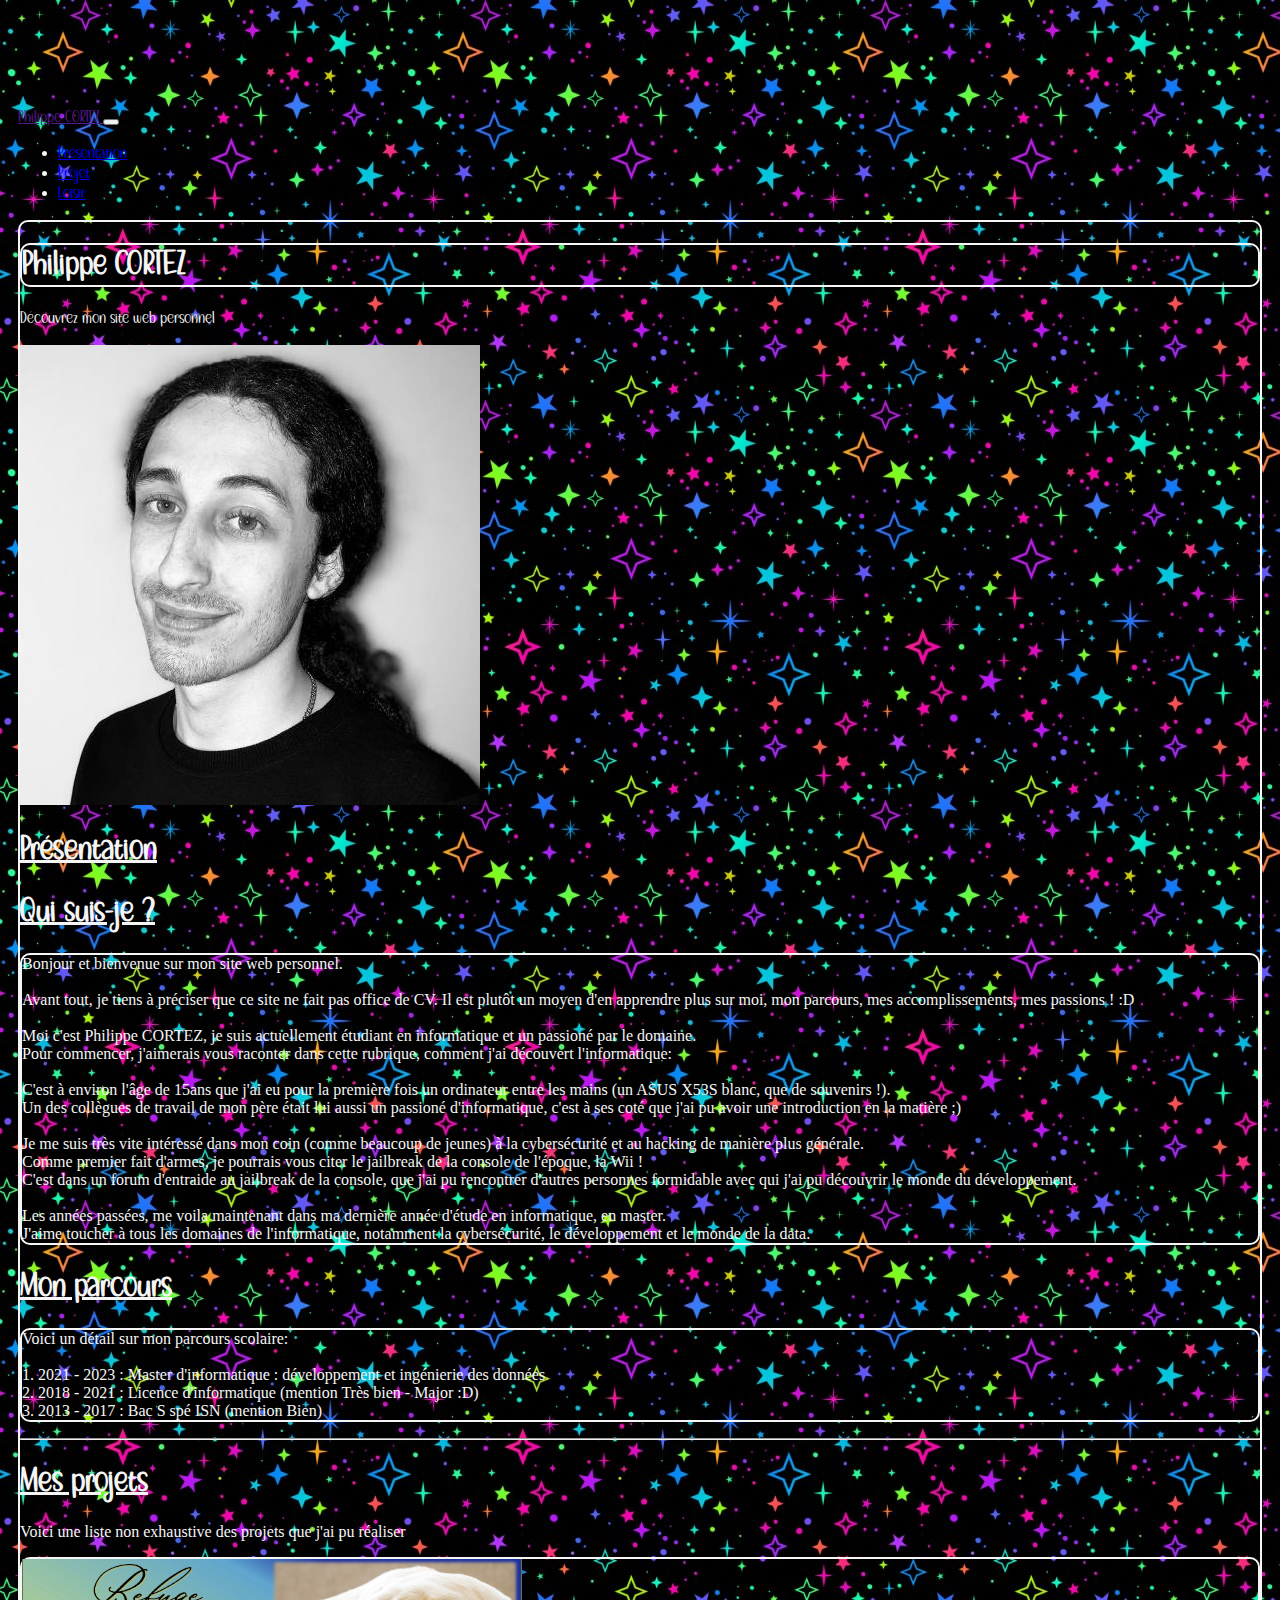
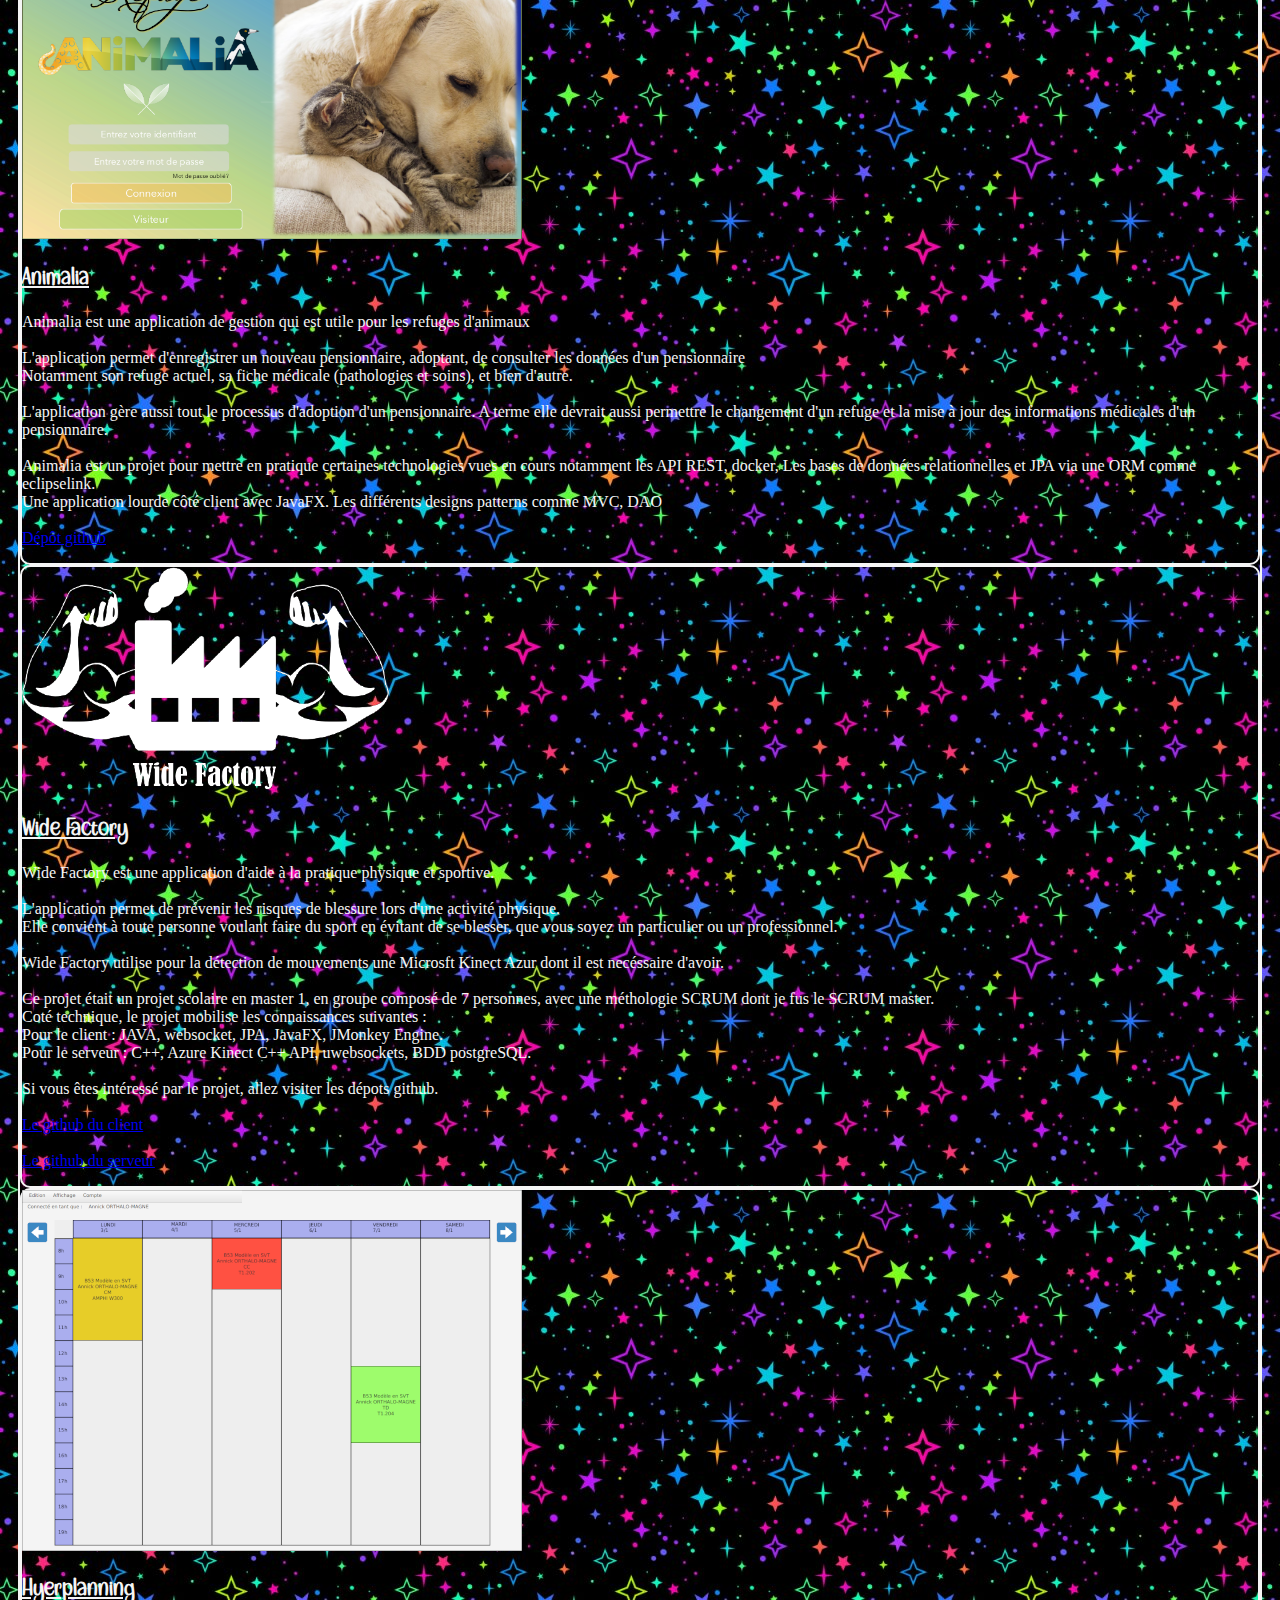
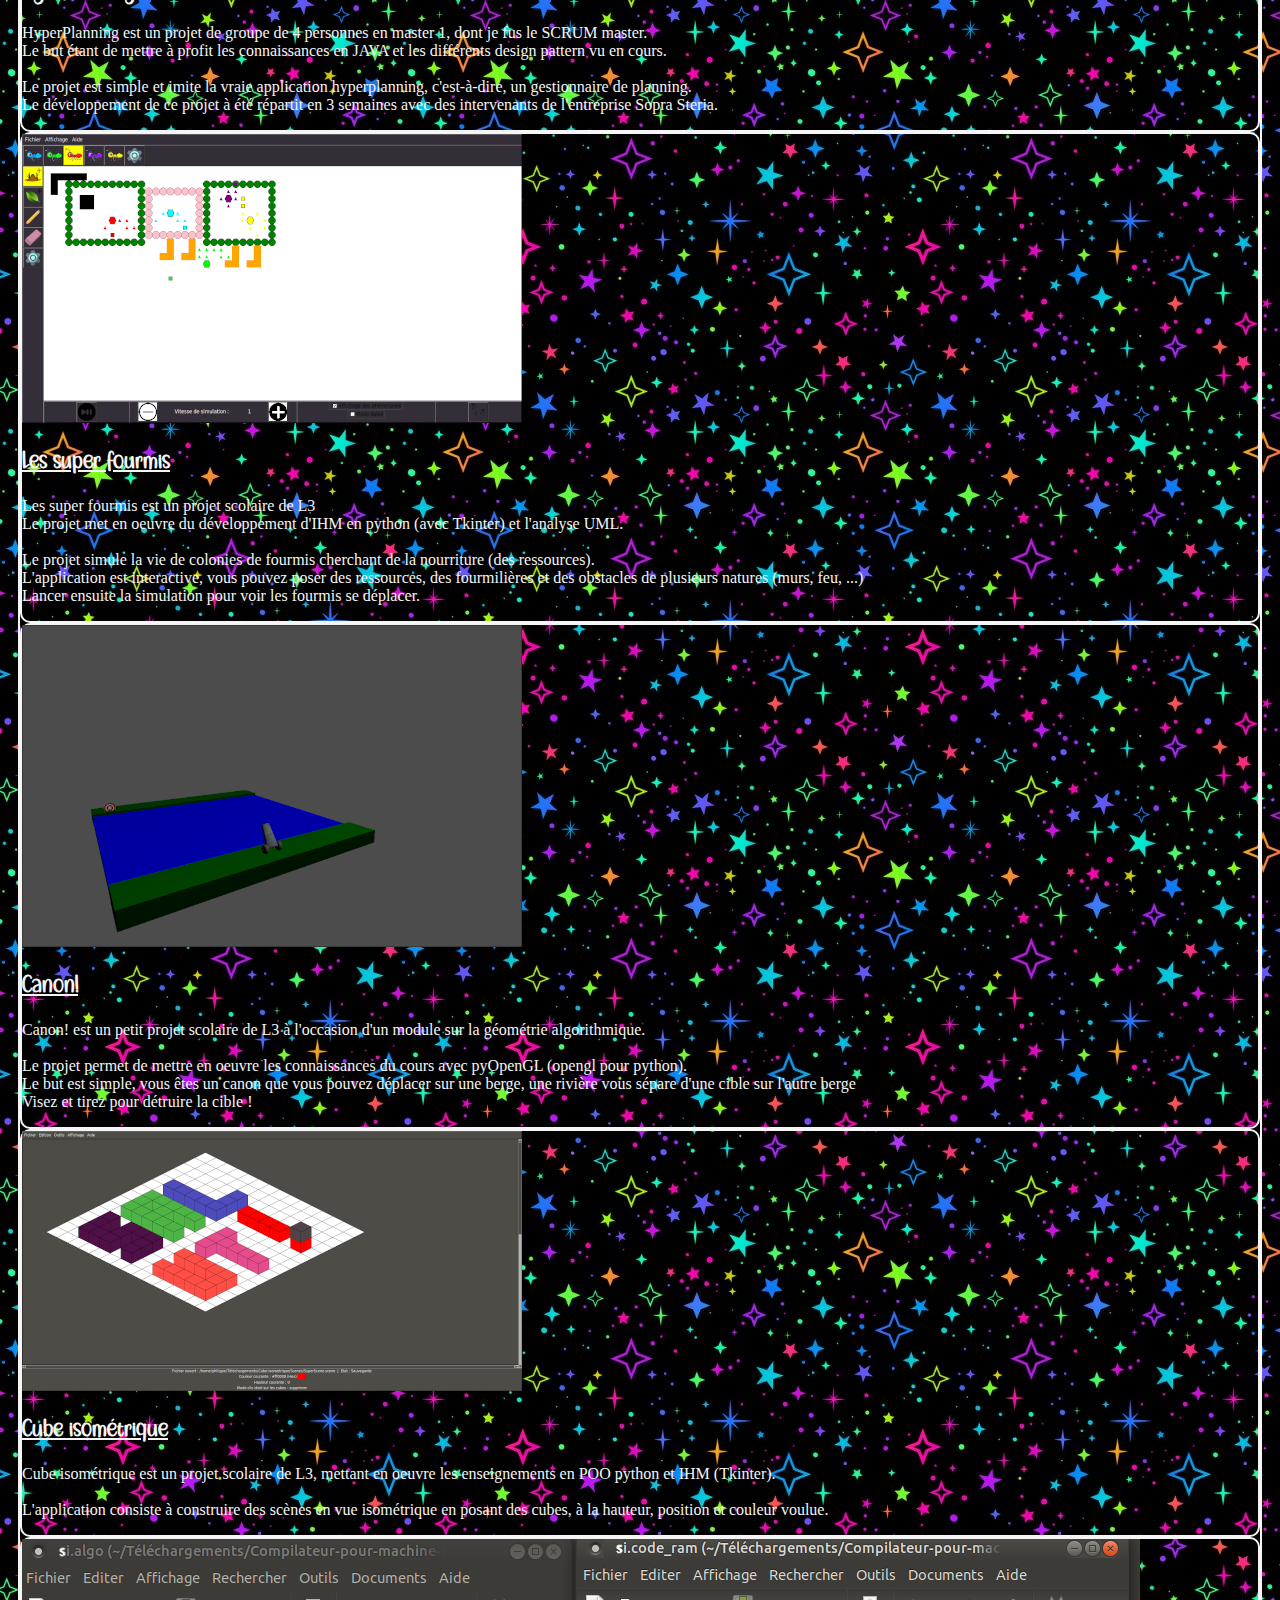
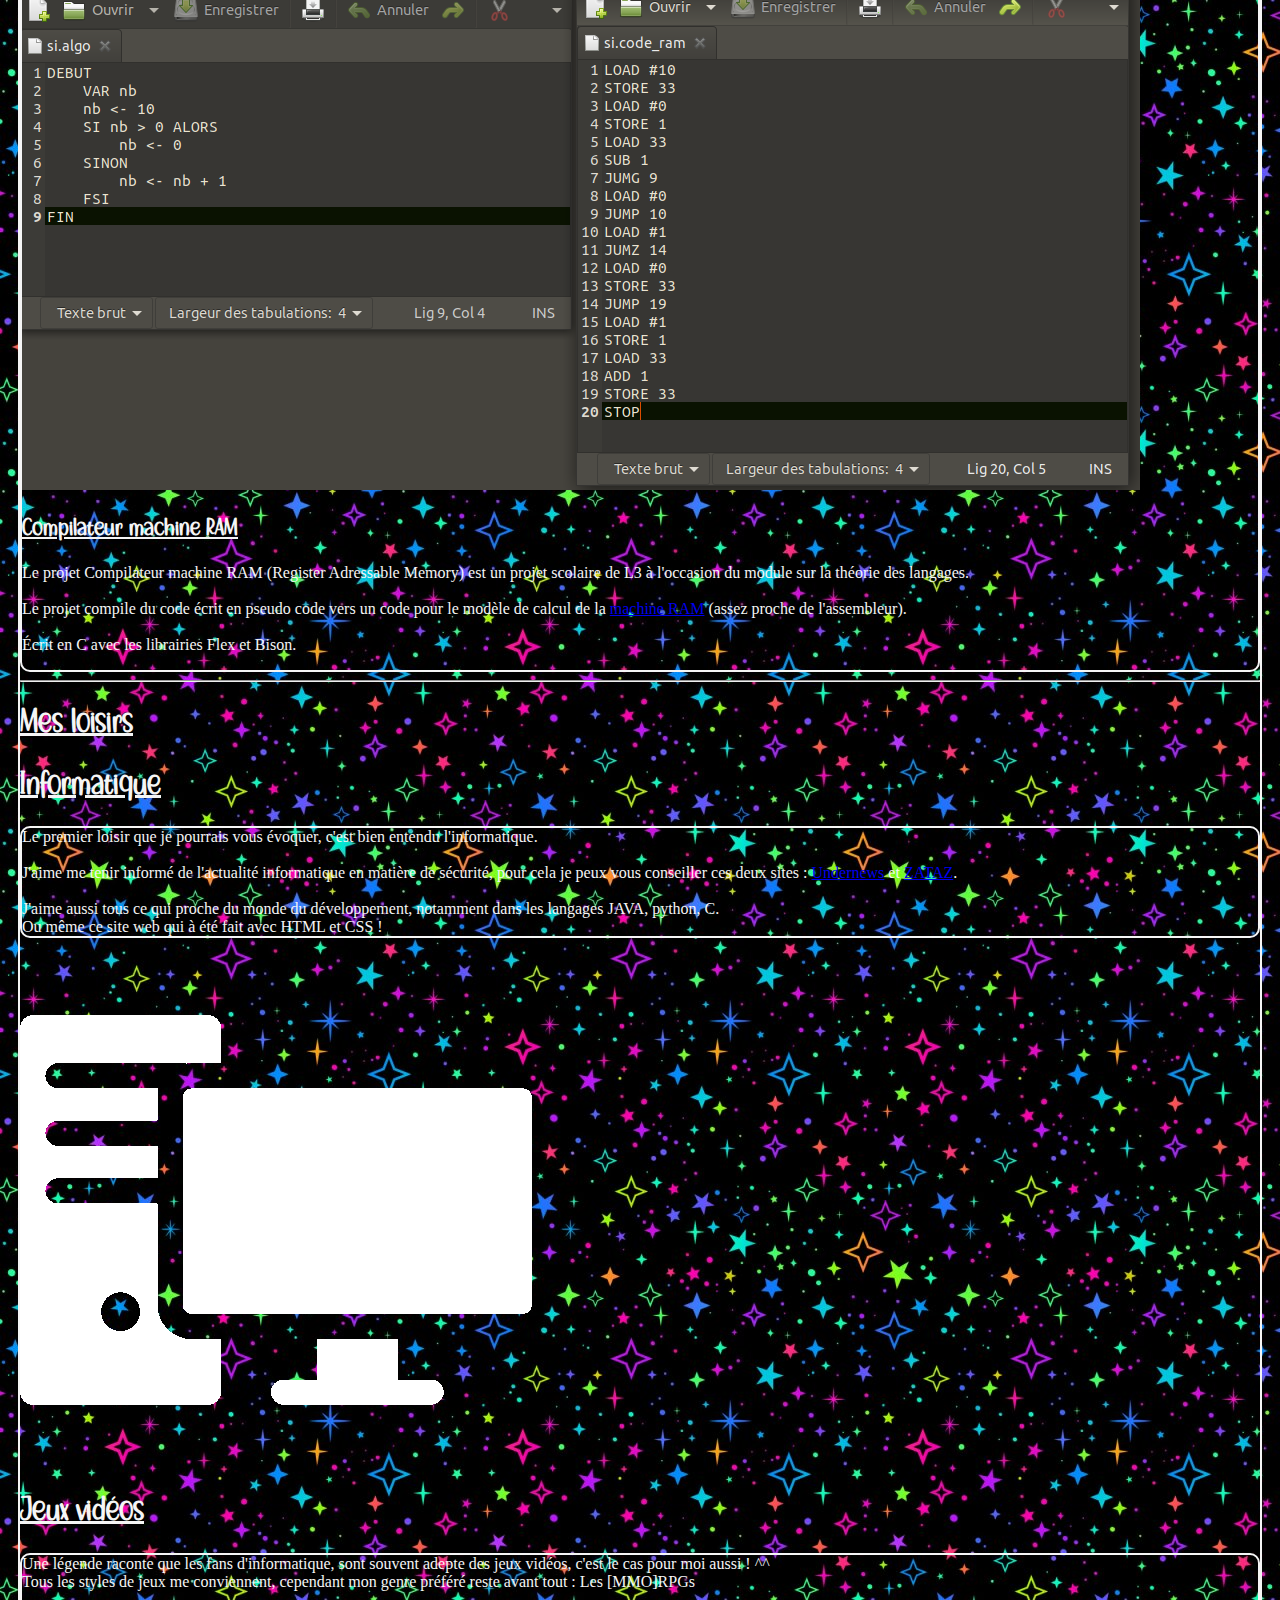
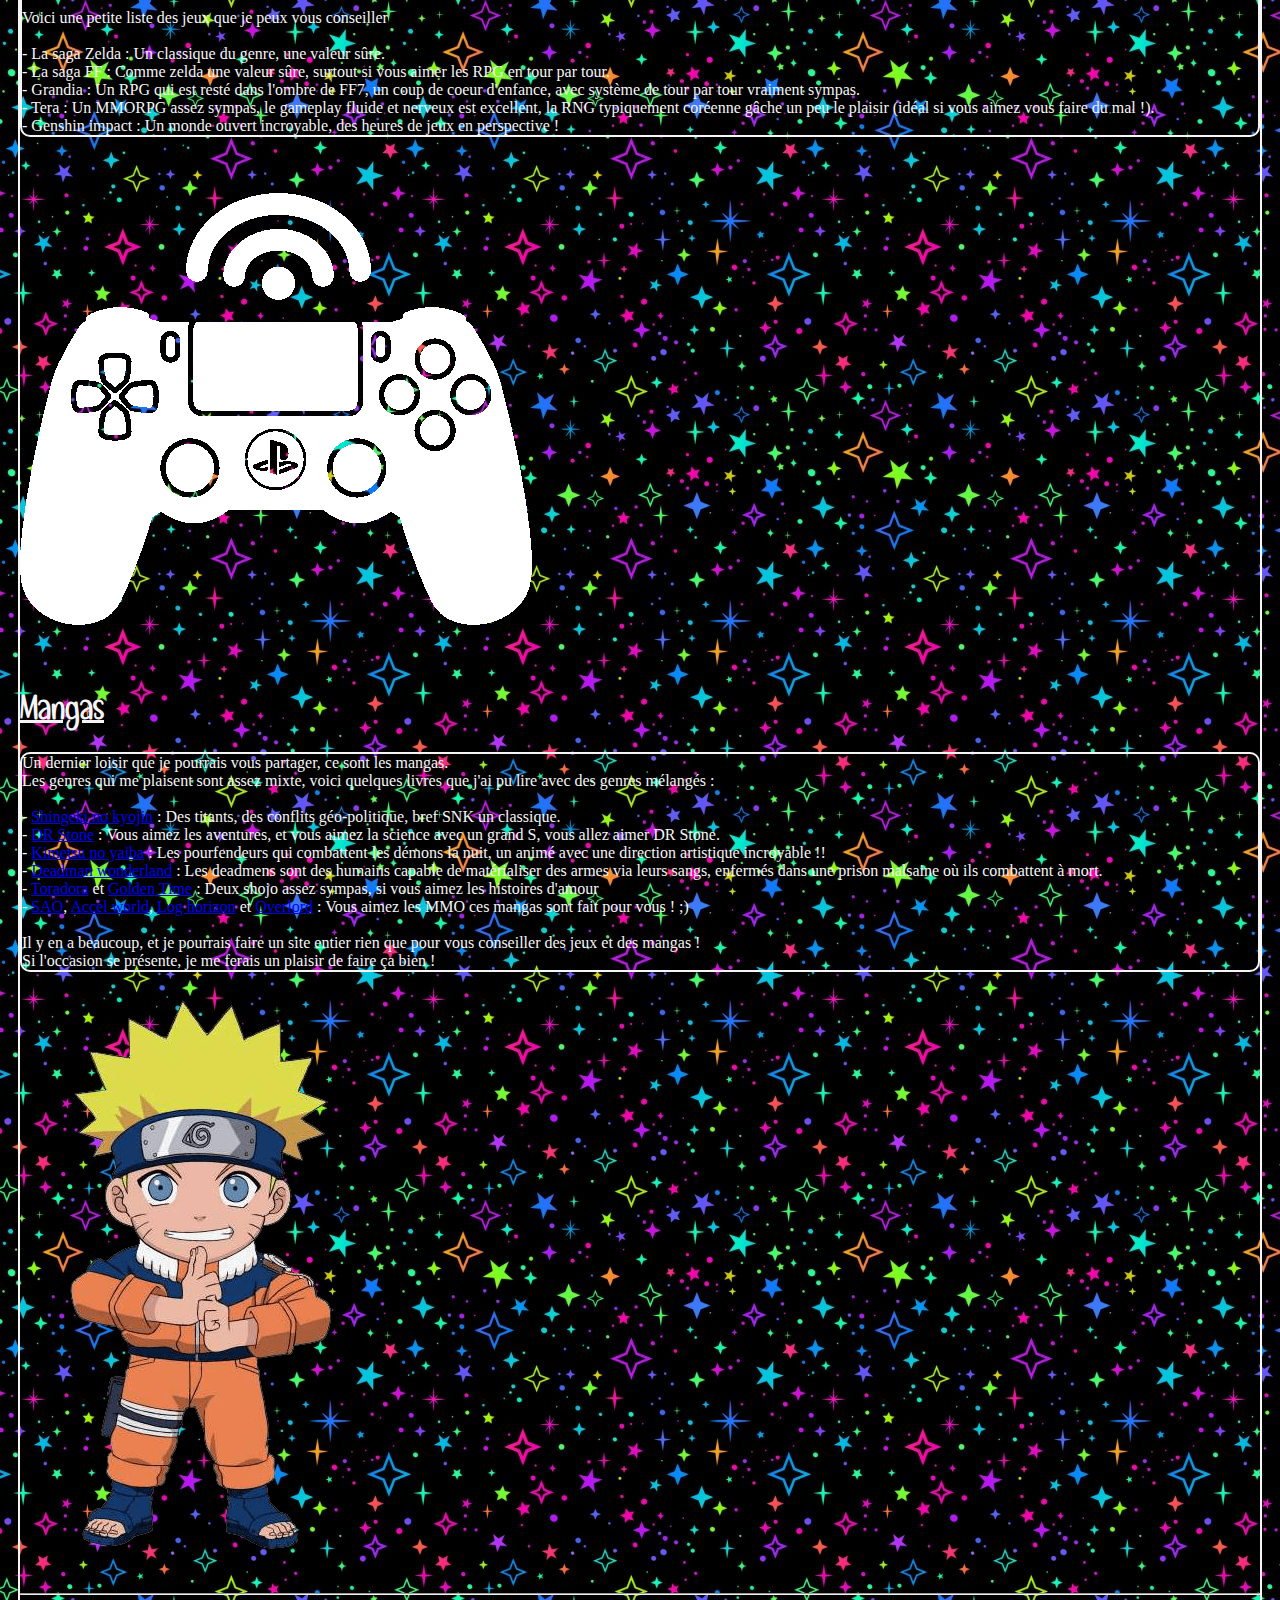
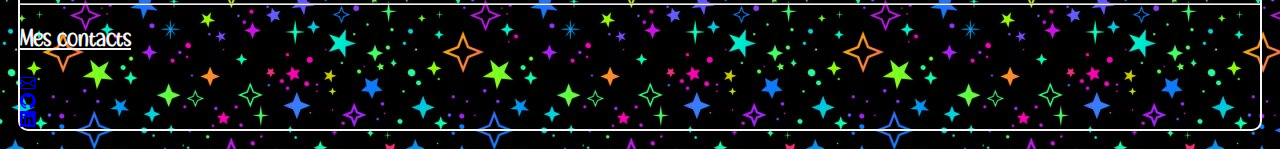
<file: index.html>
<!DOCTYPE html>
<html lang="fr">
    <head>
        <meta charset="UTF-8">
        <meta http-equiv="X-UA-Compatible" content="IE=edge">
        <meta name="viewport" content="width=device-width, initial-scale=1.0">
        <title>Accueil - Philippe CORTEZ</title>

        <link href="https://cdn.jsdelivr.net/npm/bootstrap@5.1.3/dist/css/bootstrap.min.css" rel="stylesheet" integrity="sha384-1BmE4kWBq78iYhFldvKuhfTAU6auU8tT94WrHftjDbrCEXSU1oBoqyl2QvZ6jIW3" crossorigin="anonymous">
        <link rel="stylesheet" href="https://cdn.jsdelivr.net/npm/bootstrap-icons@1.5.0/font/bootstrap-icons.css">
        <link rel="stylesheet" href="./style.css">
        <link rel="shortcut icon" href="./images/icones/favicon.ico" type="image/x-icon">
    </head>

    <body>
        <!--Menu de navigation-->
        <nav class="navbar navbar-expand-md navbar-dark bg-dark py-3 mb-4 fixed-top">
            <div class="container-fluid">
                <a href="" class="navbar-brand anastasia">Philippe <span class="bg-light rounded text-dark p-1">CORTEZ</span> </a>

                <button 
                    class="navbar-toggler" type="button" data-bs-toggle="collapse"
                    data-bs-target="#navbarNav" aria-controls="navbarNav" aria-expanded="false" aria-label="Toggle navigation">
                    <span class="navbar-toggler-icon"></span>
                </button>

                <div class="collapse navbar-collapse justify-content-end" id="navbarNav">
                    <ul class="navbar-nav">
                        <li class="nav-item"><a href="#presentation" class="nav-link anastasia">Présentation</a></li>
                        <li class="nav-item"><a href="#projet" class="nav-link anastasia">Projet</a></li>
                        <li class="nav-item"><a href="#loisir" class="nav-link anastasia">Loisir</a></li>
                    </ul>
                </div>
            </div>
        </nav>


        <div class="container p-3 bg-dark eba">
            <!-- En tête de page -->
            <!-- Menu navigation et portrait-->
            <header>
                <!-- Portrait -->
                <div class="container">
                    <div class="row align-items-center">
                        <div class="col-6">
                            <h1 class="anastasia-b eba text-center">Philippe CORTEZ</h1>
                            <p class="anastasia">Découvrez mon site web personnel</p>
                        </div>
                        <div class="col"><img src="./images/philippe.jpeg" alt="photo de portrait de Philippe CORTEZ" class="img-fluid rounded-circle"></div>
                    </div>
                </div>
            </header>



            <!-- Présentation -->
            <section id="presentation">
                <h1 class="anastasia-bu fs-1">Présentation</h1>
                <section>
                    <div class="container mt-5">
                        <h1 class="anastasia-bu">Qui suis-je ?</h1>
                        <p class="eba p-3">
                            Bonjour et bienvenue sur mon site web personnel.<br><br>
                            
                            Avant tout, je tiens à préciser que ce site ne fait pas office de CV.
                            Il est plutôt un moyen d'en apprendre plus sur moi, mon parcours, mes accomplissements, mes passions ! :D <br><br>

                            Moi c'est Philippe CORTEZ, je suis actuellement étudiant en informatique et un passioné par le domaine. <br>
                            Pour commencer, j'aimerais vous raconter dans cette rubrique, comment j'ai découvert l'informatique: <br><br>

                            C'est à environ l'âge de 15ans que j'ai eu pour la première fois un ordinateur entre les mains (un ASUS X53S blanc, que de souvenirs !).<br>
                            Un des collègues de travail de mon père était lui aussi un passioné d'informatique, c'est à ses coté que j'ai pu avoir une introduction en la matière ;)<br><br>

                            Je me suis très vite intéressé dans mon coin (comme beaucoup de jeunes) à la cybersécurité et au hacking de manière plus générale.<br>
                            Comme premier fait d'armes, je pourrais vous citer le jailbreak de la console de l'époque, la Wii ! <br>
                            C'est dans un forum d'entraide au jailbreak de la console, que j'ai pu rencontrer d'autres personnes formidable avec qui j'ai pu découvrir le monde du développement. <br><br>

                            Les années passées, me voila maintenant dans ma dernière année d'étude en informatique, en master. <br>
                            J'aime toucher à tous les domaines de l'informatique, notamment la cybersécurité, le développement et le monde de la data.
                        </p>
                    </div>
                </section>

                <!-- Le parcours-->
                <section>
                    <div class="container mt-5">
                        <h1 class="anastasia-bu">Mon parcours</h1>
                        <p class="eba p-3">
                            Voici un détail sur mon parcours scolaire: <br><br>

                            1. 2021 - 2023 : Master d'informatique : développement et ingénierie des données <br>
                            2. 2018 - 2021 : Licence d'informatique (mention Très bien - Major :D) <br>
                            3. 2013 - 2017 : Bac S spé ISN (mention Bien) <br>
                        </p>
                    </div>
                </section>
            </section>



            <!-- Projet -->
            <!-- Projet du plus récent au plus ancien -->
            <hr>
            <section id="projet" class="mt-5">
                <h1 class="anastasia-bu fs-1">Mes projets</h1>
                <p>Voici une liste non exhaustive des projets que j'ai pu réaliser</p>

                <!--Les sections suivantes décrivent les projets -->
                <div class="container">
                    <div class="row">
                        <!-- Projet Animalia -->
                        <div class="col-12 col-lg-6 gy-5">
                            <div class="card bg-dark eba">
                                <img class="card-img-top" src="./images/projets/animalia.png" alt="image du projet Animalia">
                                <div class="card-body">
                                    <h2 class="anastasia-bu card-title">Animalia</h2>
                                    <p class="card-text">
                                        Animalia est une application de gestion qui est utile pour les refuges d'animaux <br><br>
                
                                        L'application permet d'enregistrer un nouveau pensionnaire, adoptant, de consulter les données d'un pensionnaire<br>
                                        Notamment son refuge actuel, sa fiche médicale (pathologies et soins), et bien d'autre. <br><br>
                
                                        L'application gère aussi tout le processus d'adoption d'un pensionnaire.
                                        A terme elle devrait aussi permettre le changement d'un refuge et la mise à jour des informations médicales d'un pensionnaire. <br><br>
                
                                        Animalia est un projet pour mettre en pratique certaines technologies vues en cours notamment les API REST, docker, Les bases de données relationnelles et JPA via une ORM comme eclipselink. <br>
                                        Une application lourde côté client avec JavaFX. Les différents designs patterns comme MVC, DAO <br><br>
                                                        
                                        <a href="https://github.com/Philippe-CORTEZ/Animalia" class="btn btn-light">Dépôt github</a>
                                    </p>
                                </div>
                            </div>
                        </div>

                        <!-- Projet Wide Factory -->
                        <div class="col-12 col-lg-6 gy-5">
                            <div class="card bg-dark eba">
                                <img class="card-img-top" src="./images/projets/wide_factory.png" alt="image du projet Wide Factory">
                                <div class="card-body">
                                    <h2 class="anastasia-bu card-title">Wide Factory</h2>
                                    <p class="card-text">
                                        Wide Factory est une application d'aide à la pratique physique et sportive. <br><br>

                                        L'application permet de prévenir les risques de blessure lors d'une activité physique. <br>
                                        Elle convient à toute personne voulant faire du sport en évitant de se blesser, que vous soyez un particulier ou un professionnel. <br><br>
                
                                        Wide Factory utilise pour la détection de mouvements une Microsft Kinect Azur dont il est necéssaire d'avoir. <br><br>
                
                                        Ce projet était un projet scolaire en master 1, en groupe composé de 7 personnes, avec une méthologie SCRUM dont je fus le SCRUM master. <br>
                                        Coté technique, le projet mobilise les connaissances suivantes : <br>
                                        Pour le client : JAVA, websocket, JPA, JavaFX, JMonkey Engine. <br>
                                        Pour le serveur : C++, Azure Kinect C++ API, uwebsockets, BDD postgreSQL. <br><br>
                
                                        Si vous êtes intéressé par le projet, allez visiter les dépots github. <br><br>
                                        <a href="https://github.com/Philippe-CORTEZ/Wide_Factory_Client" class="btn btn-light">Le github du client</a> <br><br>
                                        <a href="https://github.com/Philippe-CORTEZ/Wide_Factory_Local_Server" class="btn btn-light">Le github du serveur</a>
                                    </p>
                                </div>
                            </div>
                        </div>
                    </div>

                    <div class="row">
                        <!-- Projet Hyperplanning -->
                        <div class="col-12 col-lg-6 gy-5">
                            <div class="card bg-dark eba">
                                <img class="card-img-top" src="./images/projets/hyperplanning.png" alt="image du projet Hyperplanning">
                                <div class="card-body">
                                    <h2 class="anastasia-bu card-title">Hyerplanning</h2>
                                    <p class="card-text">
                                        HyperPlanning est un projet de groupe de 4 personnes en master 1, dont je fus le SCRUM master. <br>
                                        Le but étant de mettre à profit les connaissances en JAVA et les différents design pattern vu en cours. <br><br>
            
                                        Le projet est simple et imite la vraie application hyperplanning, c'est-à-dire, un gestionnaire de planning. <br>
                                        Le développement de ce projet à été répartit en 3 semaines avec des intervenants de l'entreprise Sopra Steria.
                                    </p>
                                </div>
                            </div>
                        </div>

                        <!-- Projet Les super fourmis -->
                        <div class="col-12 col-lg-6 gy-5">
                            <div class="card bg-dark eba">
                                <img class="card-img-top" src="./images/projets/super_fourmis.png" alt="image du projet Les super fourmis">
                                <div class="card-body">
                                    <h2 class="anastasia-bu card-title">Les super fourmis</h2>
                                    <p class="card-text">
                                        Les super fourmis est un projet scolaire de L3 <br>
                                        Le projet met en oeuvre du développement d'IHM en python (avec Tkinter) et l'analyse UML. <br><br>
            
                                        Le projet simule la vie de colonies de fourmis cherchant de la nourriture (des ressources). <br>
                                        L'application est interactive, vous pouvez poser des ressources, des fourmilières et des obstacles de plusieurs natures (murs, feu, ...) <br>
                                        Lancer ensuite la simulation pour voir les fourmis se déplacer.
                                    </p>
                                </div>
                            </div>
                        </div>
                    </div>

                    <div class="row">
                        <!-- Projet Canon! -->
                        <div class="col-12 col-lg-6 gy-5">
                            <div class="card bg-dark eba">
                                <img class="card-img-top" src="./images/projets/canon.png" alt="image du projet Canon!">
                                <div class="card-body">
                                    <h2 class="anastasia-bu card-title">Canon!</h2>
                                    <p class="card-text">
                                        Canon! est un petit projet scolaire de L3 à l'occasion d'un module sur la géométrie algorithmique. <br><br>

                                        Le projet permet de mettre en oeuvre les connaissances du cours avec pyOpenGL (opengl pour python). <br>
                                        Le but est simple, vous êtes un canon que vous pouvez déplacer sur une berge, une rivière vous sépare d'une cible sur l'autre berge <br>
                                        Visez et tirez pour détruire la cible !
                                    </p>
                                </div>
                            </div>
                        </div>

                         <!-- Projet Cube isométrique -->
                         <div class="col-12 col-lg-6 gy-5">
                            <div class="card bg-dark eba">
                                <img class="card-img-top" src="./images/projets/isometrique.png" alt="image du projet Cube isométrique">
                                <div class="card-body">
                                    <h2 class="anastasia-bu card-title">Cube isométrique</h2>
                                    <p class="card-text">
                                        Cube isométrique est un projet scolaire de L3, mettant en oeuvre les enseignements en POO python et IHM (Tkinter). <br><br>

                                        L'application consiste à construire des scènes en vue isométrique en posant des cubes, à la hauteur, position et couleur voulue.
                                    </p>
                                </div>
                            </div>
                        </div>
                    </div>

                    <div class="row">
                        <!-- Projet Compilateur RAM -->
                        <div class="col gy-5">
                            <div class="card bg-dark eba">
                                <img class="card-img-top" src="./images/projets/ram.png" alt="image du projet Compilateur RAM">
                                <div class="card-body">
                                    <h2 class="anastasia-bu card-title">Compilateur machine RAM</h2>
                                    <p class="card-text">
                                        Le projet Compilateur machine RAM (Register Adressable Memory) est un projet scolaire de L3 à l'occasion du module sur la théorie des langages. <br><br>

                                        Le projet compile du code écrit en pseudo code vers un code pour le modèle de calcul de la <a href="http://zanotti.univ-tln.fr/ALGO/I31/MachineRAM.html">machine RAM</a> (assez proche de l'assembleur). <br><br>
                                    
                                        Écrit en C avec les librairies Flex et Bison.
                                    </p>
                                </div>
                            </div>
                        </div>
                    </div>

                </div>
            </section>



            <!-- Les loisirs -->
            <hr>
            <section id="loisir" class="mt-5">
                <h1 class="anastasia-bu fs-1 mb-5">Mes loisirs</h1>

                <!-- L'informtique en loisir -->
                <section class="container">
                    <h1 class="anastasia-bu">Informatique</h1>
                    <div class="row align-items-center">
                        <div class="col-12 col-lg-8">
                            <p class="eba p-3">
                                Le premier loisir que je pourrais vous évoquer, c'est bien entendu l'informatique. <br><br>

                                J'aime me tenir informé de l'actualité informatique en matière de sécurité, pour cela je peux vous conseiller ces deux sites : 
                                <a href="https://www.undernews.fr/">Undernews</a> et <a href="https://www.zataz.com/">ZATAZ</a>. <br><br>

                                J'aime aussi tous ce qui proche du monde du développement, notamment dans les langages JAVA, python, C. <br>
                                Ou même ce site web qui à été fait avec HTML et CSS ! 
                            </p>
                        </div>
                        <div class="col-12 col-lg-4"><img class="img-fluid" src="./images/loisirs/informatique.png" alt="logo ordinateur"></div>
                    </div>
                </section>

                <!-- Les jeux-vidéos en loisir -->
                <section class="container mt-5">
                    <h1 class="anastasia-bu">Jeux vidéos</h1>
                    <div class="row align-items-center">
                        <div class="col-12 col-lg-8">
                            <p class="eba p-3">
                                Une légende raconte que les fans d'informatique, sont souvent adepte des jeux vidéos, c'est le cas pour moi aussi ! ^^ <br>
                                Tous les styles de jeux me conviennent, cependant mon genre préféré reste avant tout : Les [MMO]RPGs <br><br>

                                Voici une petite liste des jeux que je peux vous conseiller <br><br>

                                - La saga Zelda : Un classique du genre, une valeur sûre. <br>
                                - La saga FF : Comme zelda une valeur sûre, surtout si vous aimer les RPG en tour par tour. <br>
                                - Grandia : Un RPG qui est resté dans l'ombre de FF7, un coup de coeur d'enfance, avec système de tour par tour vraiment sympas. <br>
                                - Tera : Un MMORPG assez sympas, le gameplay fluide et nerveux est excellent, la RNG typiquement coréenne gâche un peu le plaisir (idéal si vous aimez vous faire du mal !).<br>
                                - Genshin impact : Un monde ouvert incroyable, des heures de jeux en perspective !
                            </p>
                        </div>
                        <div class="col-12 col-lg-4"><img class="img-fluid" src="./images/loisirs/jeu-video.png" alt="logo manette ps4"></div>
                    </div>
                </section>

                <!-- Les mangas en loisir -->
                <section class="container mt-5">
                    <h1 class="anastasia-bu">Mangas</h1>
                    <div class="row align-items-center">
                        <div class="col-12 col-md-8">
                            <p class="eba p-3">
                                Un dernier loisir que je pourrais vous partager, ce sont les mangas. <br>
                                Les genres qui me plaisent sont assez mixte, voici quelques livres que j'ai pu lire avec des genres mélangés : <br><br>

                                - <a href="https://fr.wikipedia.org/wiki/L%27Attaque_des_Titans">Shingeki no kyojin</a> : Des titants, des conflits géo-politique, bref SNK un classique. <br>
                                - <a href="https://fr.wikipedia.org/wiki/Dr._Stone">DR Stone</a> : Vous aimez les aventures, et vous aimez la science avec un grand S, vous allez aimer DR Stone. <br>
                                - <a href="https://fr.wikipedia.org/wiki/Demon_Slayer">Kimetsu no yaiba</a> : Les pourfendeurs qui combattent les démons la nuit, un animé avec une direction artistique incroyable !! <br>
                                - <a href="https://fr.wikipedia.org/wiki/Deadman_Wonderland">Deadman wonderland</a> : Les deadmens sont des humains capable de matérialiser des armes via leurs sangs, enfermés dans une prison malsaine où ils combattent à mort. <br>
                                - <a href="https://fr.wikipedia.org/wiki/Toradora!">Toradora</a> et <a href="https://fr.wikipedia.org/wiki/Golden_Time">Golden Time</a> : Deux shojo assez sympas, si vous aimez les histoires d'amour <br>
                                - <a href="https://fr.wikipedia.org/wiki/Sword_Art_Online">SAO</a>, <a href="https://fr.wikipedia.org/wiki/Accel_World">Accel world</a>, <a href="https://fr.wikipedia.org/wiki/Log_Horizon">Log horizon</a> et <a href="https://fr.wikipedia.org/wiki/Overlord_(light_novel)">Overlord</a> : Vous aimez les MMO ces mangas sont fait pour vous ! ;) <br><br>

                                Il y en a beaucoup, et je pourrais faire un site entier rien que pour vous conseiller des jeux et des mangas ! <br>
                                Si l'occasion se présente, je me ferais un plaisir de faire ça bien !
                            </p>
                        </div>
                        <div class="col-12 col-lg-4"><img class="img-fluid" src="./images/loisirs/manga.png" alt="image de naruto"></div>
                    </div>
                </section>
            </section>



            <!--Pieds de page -->
            <!--Informations de contacts : mail, github, linkedin-->
            <hr><hr>
            <footer class="container">
                <h2 class="anastasia-bu">Mes contacts</h2>
                <div class="row">
                    <div class="col"><a href="mailto:philippe.cortez.pro@gmail.com"><i class="bi bi-envelope fs-1"></i></a></div>
                    <div class="col"><a href="https://github.com/Philippe-CORTEZ"><i class="bi bi-github fs-1"></i></a></div>
                    <div class="col"><a href="https://www.linkedin.com/in/philippe-cortez-b60584205/"><i class="bi bi-linkedin fs-1"></i></a></div>
                </div>
            </footer>

        </div>


        <!-- Script pour Bootstrap -->
        <script 
            src="https://cdn.jsdelivr.net/npm/bootstrap@5.1.3/dist/js/bootstrap.bundle.min.js"
            integrity="sha384-ka7Sk0Gln4gmtz2MlQnikT1wXgYsOg+OMhuP+IlRH9sENBO0LRn5q+8nbTov4+1p"
            crossorigin="anonymous">
        </script>
    </body>
</html>
</file>
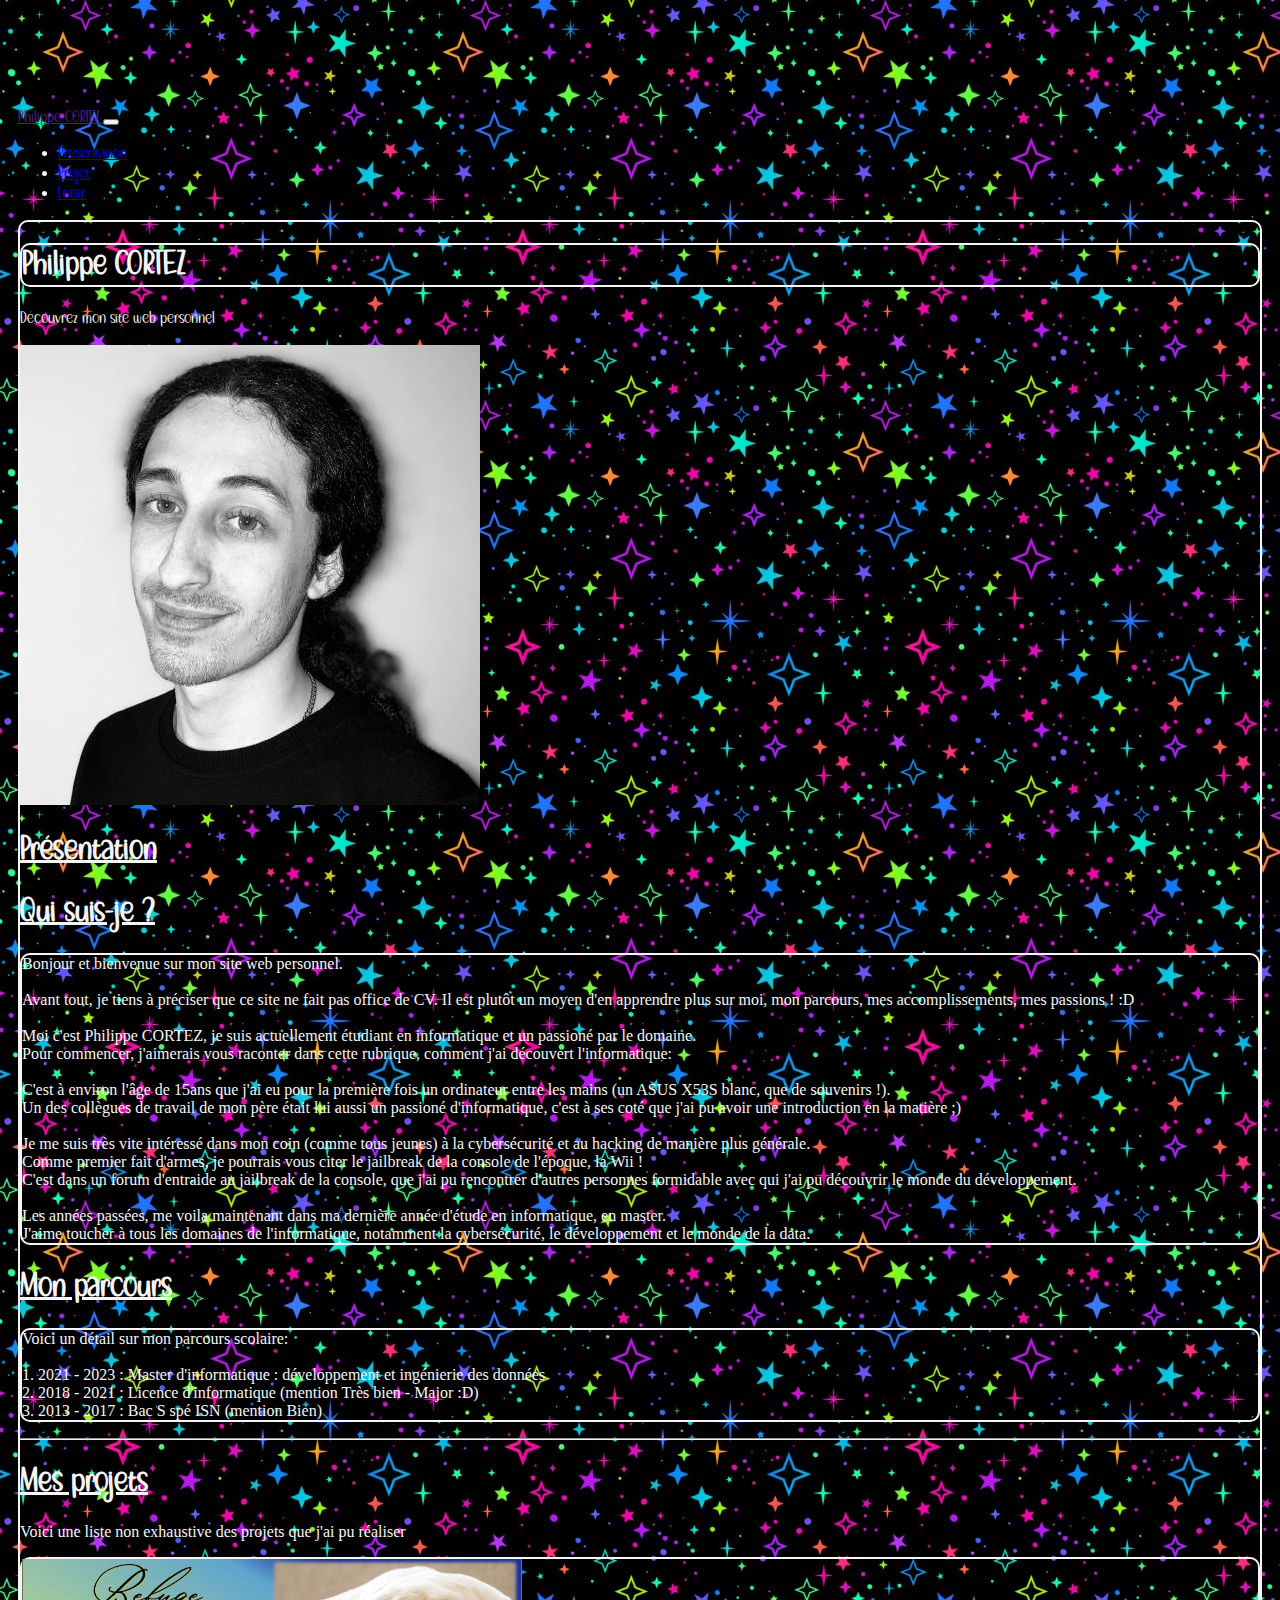
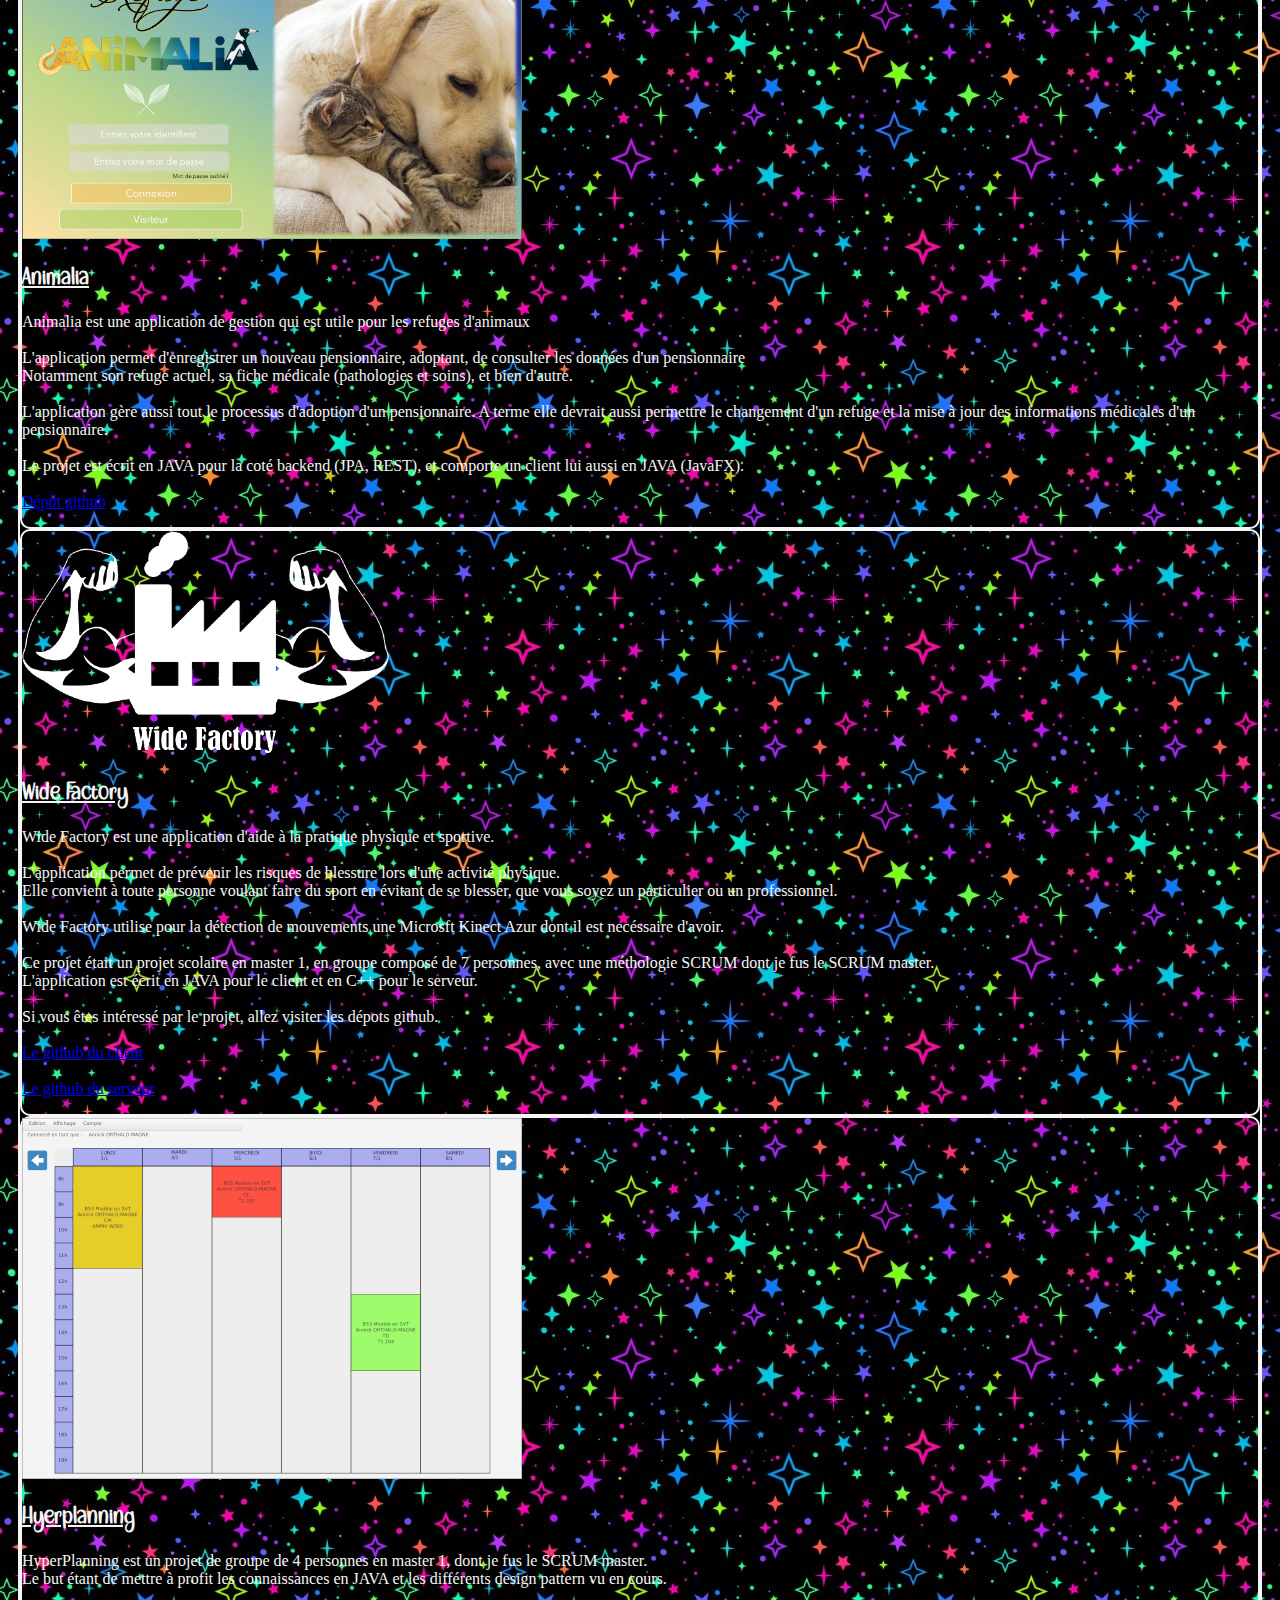
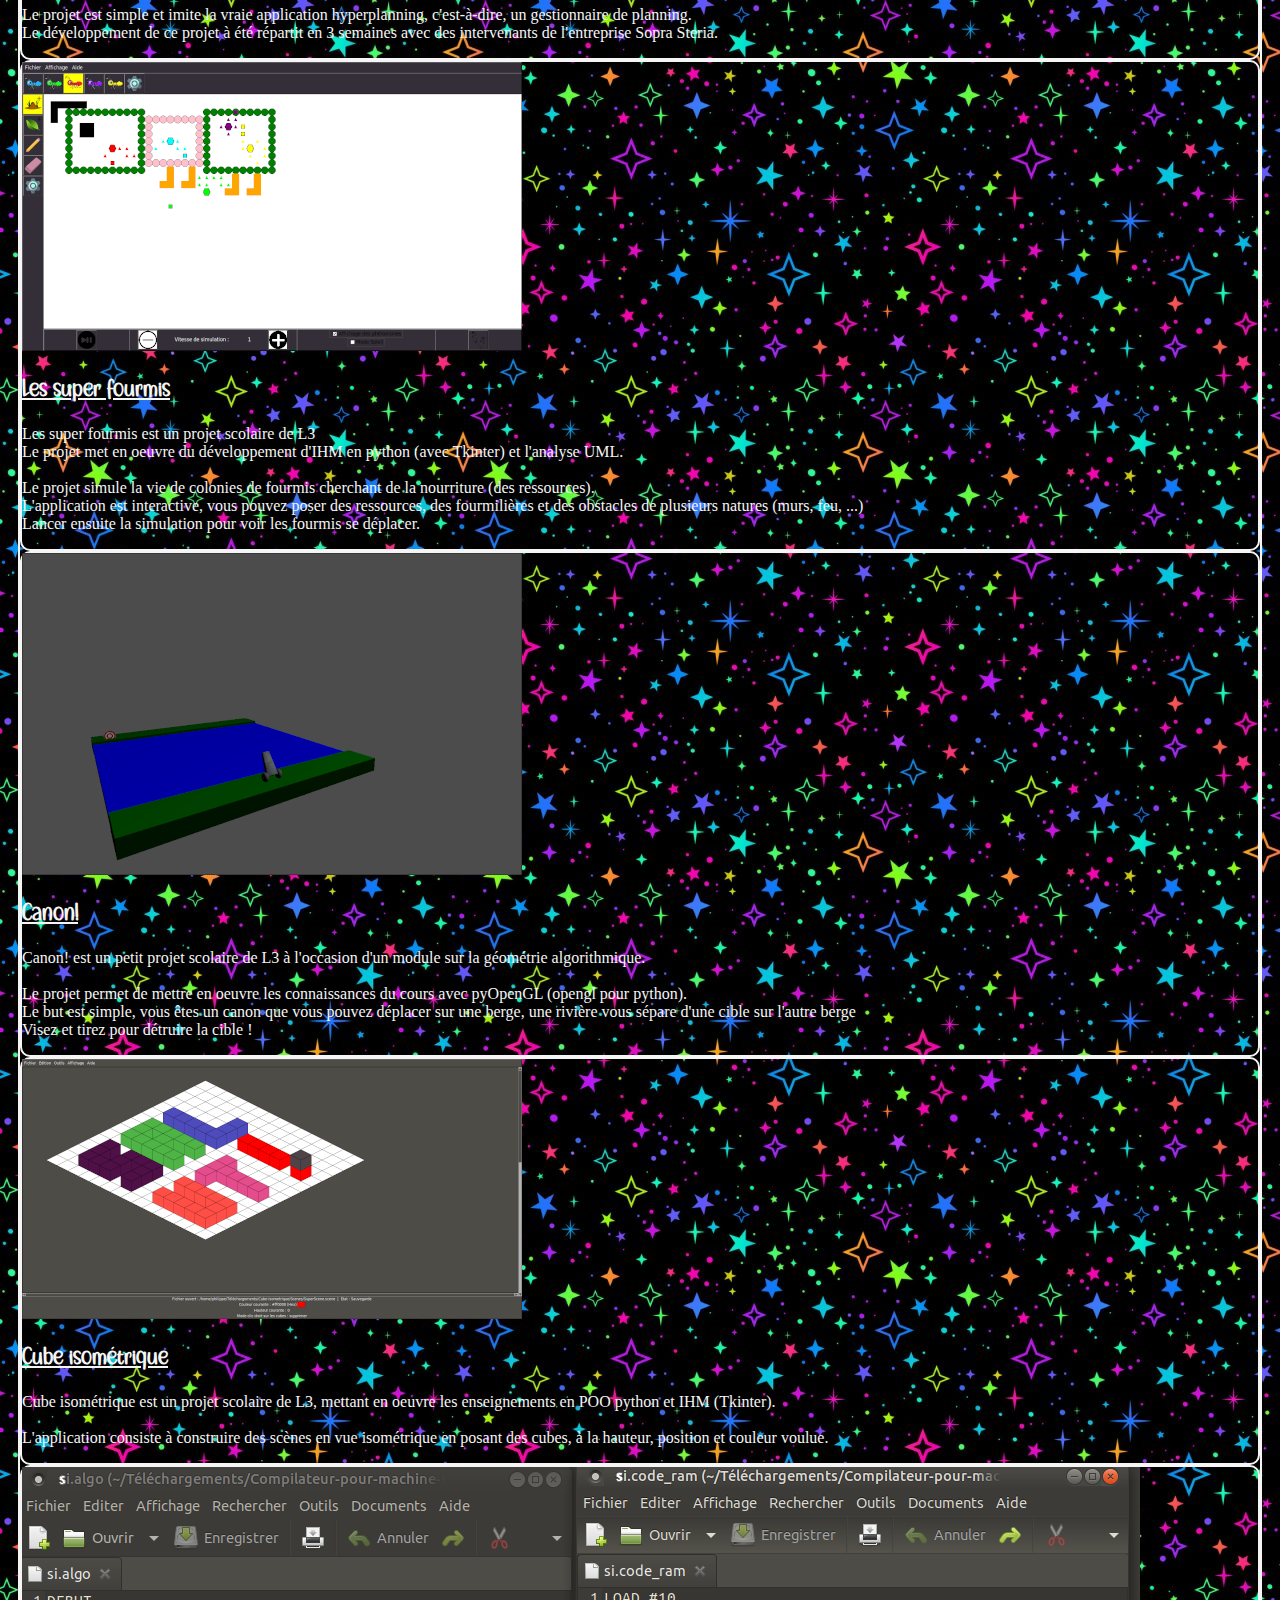
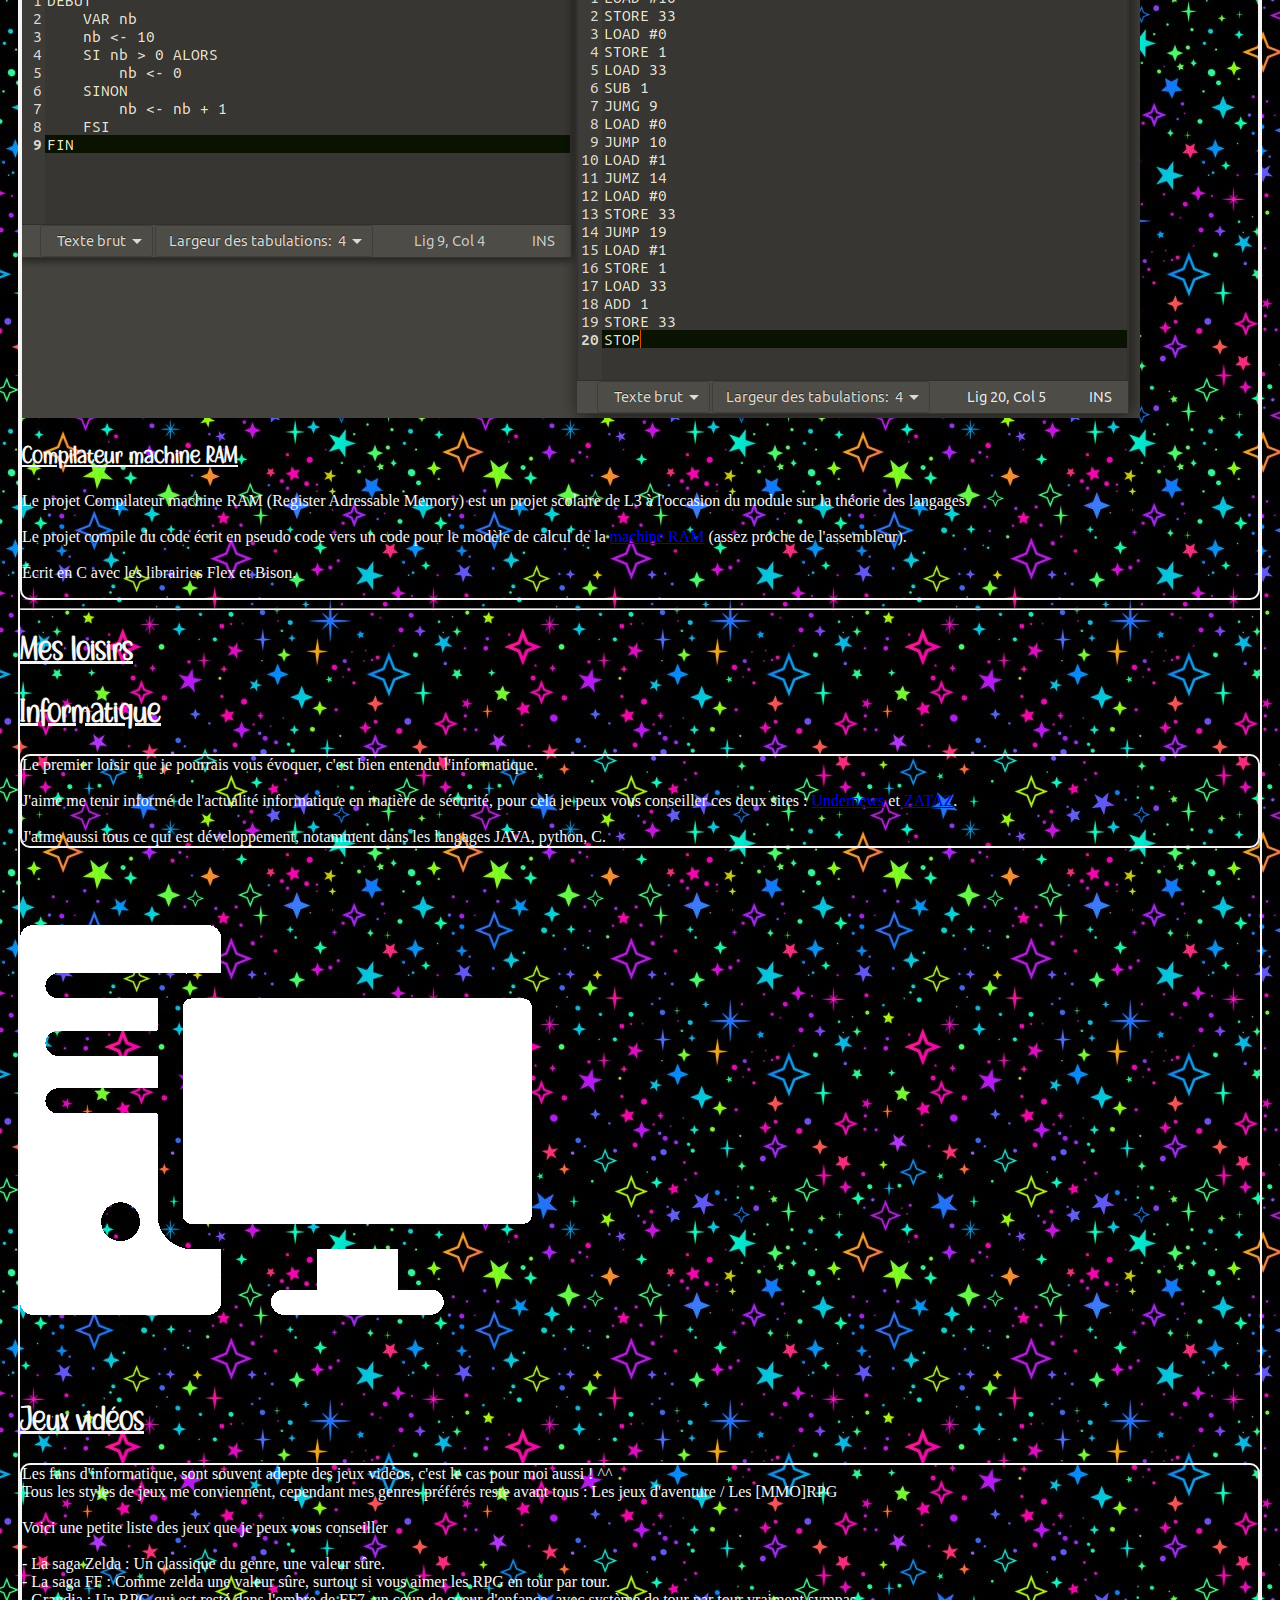
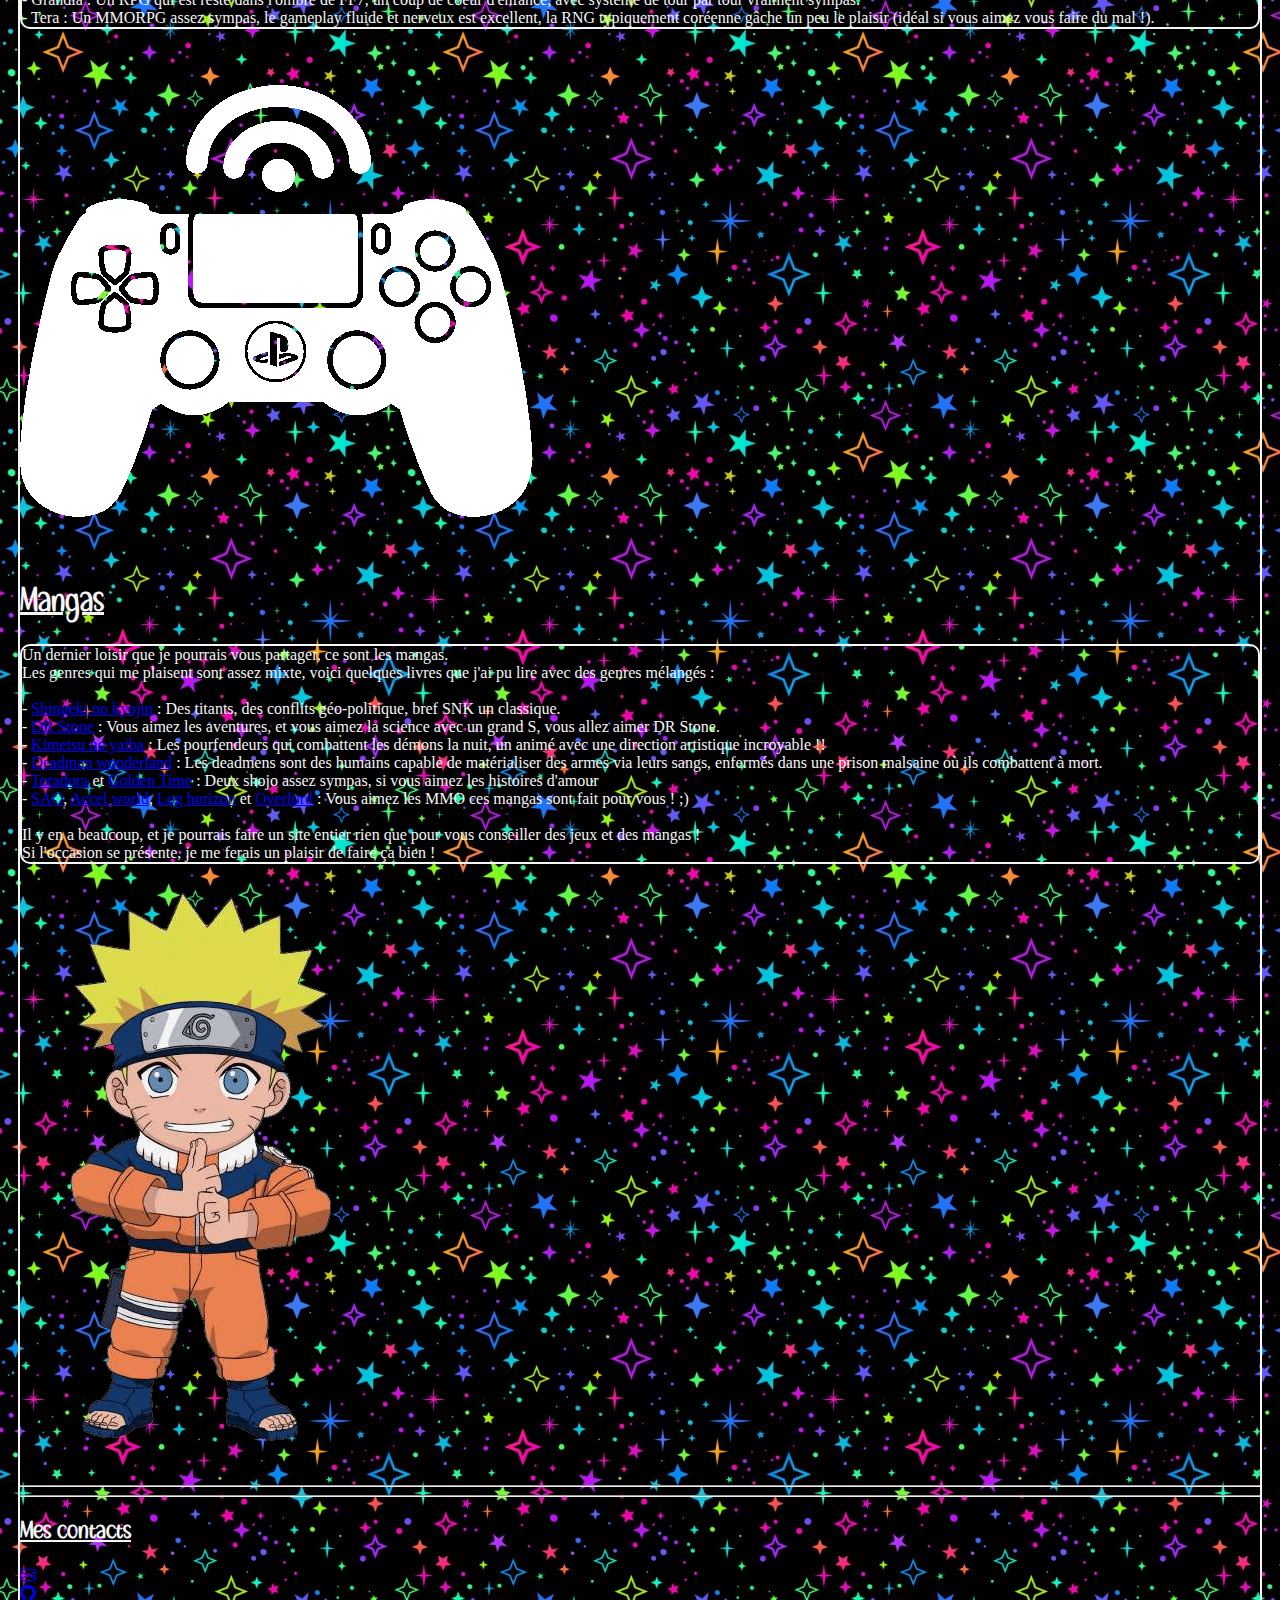
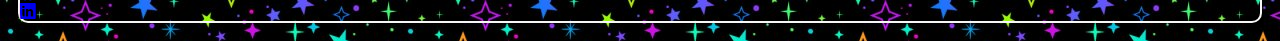
<file: html/index.html>
<!DOCTYPE html>
<html lang="fr">
    <head>
        <meta charset="UTF-8">
        <meta http-equiv="X-UA-Compatible" content="IE=edge">
        <meta name="viewport" content="width=device-width, initial-scale=1.0">
        <title>Accueil - Philippe CORTEZ</title>

        <link href="https://cdn.jsdelivr.net/npm/bootstrap@5.1.3/dist/css/bootstrap.min.css" rel="stylesheet" integrity="sha384-1BmE4kWBq78iYhFldvKuhfTAU6auU8tT94WrHftjDbrCEXSU1oBoqyl2QvZ6jIW3" crossorigin="anonymous">
        <link rel="stylesheet" href="https://cdn.jsdelivr.net/npm/bootstrap-icons@1.5.0/font/bootstrap-icons.css">
        <link rel="stylesheet" href="../css/style.css">
        <link rel="shortcut icon" href="../images/icones/favicon.ico" type="image/x-icon">
    </head>

    <body>
        <!--Menu de navigation-->
        <nav class="navbar navbar-expand-md navbar-dark bg-dark py-3 mb-4 fixed-top">
            <div class="container-fluid">
                <a href="" class="navbar-brand anastasia">Philippe <span class="bg-light rounded text-dark p-1">CORTEZ</span> </a>

                <button 
                    class="navbar-toggler" type="button" data-bs-toggle="collapse"
                    data-bs-target="#navbarNav" aria-controls="navbarNav" aria-expanded="false" aria-label="Toggle navigation">
                    <span class="navbar-toggler-icon"></span>
                </button>

                <div class="collapse navbar-collapse justify-content-end" id="navbarNav">
                    <ul class="navbar-nav">
                        <li class="nav-item"><a href="#presentation" class="nav-link anastasia">Présentation</a></li>
                        <li class="nav-item"><a href="#projet" class="nav-link anastasia">Projet</a></li>
                        <li class="nav-item"><a href="#loisir" class="nav-link anastasia">Loisir</a></li>
                    </ul>
                </div>
            </div>
        </nav>


        <div class="container p-3 bg-dark eba">
            <!-- En tête de page -->
            <!-- Menu navigation et portrait-->
            <header>
                <!-- Portrait -->
                <div class="container">
                    <div class="row align-items-center">
                        <div class="col-6">
                            <h1 class="anastasia-b eba text-center">Philippe CORTEZ</h1>
                            <p class="anastasia">Découvrez mon site web personnel</p>
                        </div>
                        <div class="col"><img src="../images/philippe.jpeg" alt="photo de portrait de Philippe CORTEZ" class="img-fluid rounded-circle"></div>
                    </div>
                </div>
            </header>



            <!-- Présentation -->
            <section id="presentation">
                <h1 class="anastasia-bu fs-1">Présentation</h1>
                <section>
                    <div class="container mt-5">
                        <h1 class="anastasia-bu">Qui suis-je ?</h1>
                        <p class="eba p-3">
                            Bonjour et bienvenue sur mon site web personnel.<br><br>
                            
                            Avant tout, je tiens à préciser que ce site ne fait pas office de CV.
                            Il est plutôt un moyen d'en apprendre plus sur moi, mon parcours, mes accomplissements, mes passions ! :D <br><br>

                            Moi c'est Philippe CORTEZ, je suis actuellement étudiant en informatique et un passioné par le domaine. <br>
                            Pour commencer, j'aimerais vous raconter dans cette rubrique, comment j'ai découvert l'informatique: <br><br>

                            C'est à environ l'âge de 15ans que j'ai eu pour la première fois un ordinateur entre les mains (un ASUS X53S blanc, que de souvenirs !).<br>
                            Un des collègues de travail de mon père était lui aussi un passioné d'informatique, c'est à ses coté que j'ai pu avoir une introduction en la matière ;)<br><br>

                            Je me suis très vite intéressé dans mon coin (comme tous jeunes) à la cybersécurité et au hacking de manière plus générale.<br>
                            Comme premier fait d'armes, je pourrais vous citer le jailbreak de la console de l'époque, la Wii ! <br>
                            C'est dans un forum d'entraide au jailbreak de la console, que j'ai pu rencontrer d'autres personnes formidable avec qui j'ai pu découvrir le monde du développement. <br><br>

                            Les années passées, me voila maintenant dans ma dernière année d'étude en informatique, en master. <br>
                            J'aime toucher à tous les domaines de l'informatique, notamment la cybersécurité, le développement et le monde de la data.
                        </p>
                    </div>
                </section>

                <!-- Le parcours-->
                <section>
                    <div class="container mt-5">
                        <h1 class="anastasia-bu">Mon parcours</h1>
                        <p class="eba p-3">
                            Voici un détail sur mon parcours scolaire: <br><br>

                            1. 2021 - 2023 : Master d'informatique : développement et ingénierie des données <br>
                            2. 2018 - 2021 : Licence d'informatique (mention Très bien - Major :D) <br>
                            3. 2013 - 2017 : Bac S spé ISN (mention Bien) <br>
                        </p>
                    </div>
                </section>
            </section>



            <!-- Projet -->
            <!-- Projet du plus récent au plus ancien -->
            <hr>
            <section id="projet" class="mt-5">
                <h1 class="anastasia-bu fs-1">Mes projets</h2>
                <p>Voici une liste non exhaustive des projets que j'ai pu réaliser</p>

                <!--Les sections suivantes décrivent les projets -->
                <div class="container">
                    <div class="row">
                        <!-- Projet Animalia -->
                        <div class="col-12 col-lg-6 gy-5">
                            <div class="card bg-dark eba">
                                <img class="card-img-top" src="../images/projets/animalia.png" alt="image du projet Animalia">
                                <div class="card-body">
                                    <h2 class="anastasia-bu card-title">Animalia</h2>
                                    <p class="card-text">
                                        Animalia est une application de gestion qui est utile pour les refuges d'animaux <br><br>
                
                                        L'application permet d'enregistrer un nouveau pensionnaire, adoptant, de consulter les données d'un pensionnaire<br>
                                        Notamment son refuge actuel, sa fiche médicale (pathologies et soins), et bien d'autre. <br><br>
                
                                        L'application gère aussi tout le processus d'adoption d'un pensionnaire.
                                        A terme elle devrait aussi permettre le changement d'un refuge et la mise à jour des informations médicales d'un pensionnaire. <br><br>
                
                                        Le projet est écrit en JAVA pour la coté backend (JPA, REST), et comporte un client lui aussi en JAVA (JavaFX). <br><br>
                
                                        <a href="https://github.com/Philippe-CORTEZ/Animalia" class="btn btn-light">Dépôt github</a>
                                    </p>
                                </div>
                            </div>
                        </div>

                        <!-- Projet Wide Factory -->
                        <div class="col-12 col-lg-6 gy-5">
                            <div class="card bg-dark eba">
                                <img class="card-img-top" src="../images/projets/wide_factory.png" alt="image du projet Wide Factory">
                                <div class="card-body">
                                    <h2 class="anastasia-bu card-title">Wide Factory</h2>
                                    <p class="card-text">
                                        Wide Factory est une application d'aide à la pratique physique et sportive. <br><br>

                                        L'application permet de prévenir les risques de blessure lors d'une activité physique. <br>
                                        Elle convient à toute personne voulant faire du sport en évitant de se blesser, que vous soyez un particulier ou un professionnel. <br><br>
                
                                        Wide Factory utilise pour la détection de mouvements une Microsft Kinect Azur dont il est necéssaire d'avoir. <br><br>
                
                                        Ce projet était un projet scolaire en master 1, en groupe composé de 7 personnes, avec une méthologie SCRUM dont je fus le SCRUM master. <br>
                                        L'application est écrit en JAVA pour le client et en C++ pour le serveur. <br><br>
                
                                        Si vous êtes intéressé par le projet, allez visiter les dépots github. <br><br>
                                        <a href="https://github.com/Philippe-CORTEZ/Wide_Factory_Client" class="btn btn-light">Le github du client</a> <br><br>
                                        <a href="https://github.com/Philippe-CORTEZ/Wide_Factory_Local_Server" class="btn btn-light">Le github du serveur</a>
                                    </p>
                                </div>
                            </div>
                        </div>
                    </div>

                    <div class="row">
                        <!-- Projet Hyperplanning -->
                        <div class="col-12 col-lg-6 gy-5">
                            <div class="card bg-dark eba">
                                <img class="card-img-top" src="../images/projets/hyperplanning.png" alt="image du projet Hyperplanning">
                                <div class="card-body">
                                    <h2 class="anastasia-bu card-title">Hyerplanning</h2>
                                    <p class="card-text">
                                        HyperPlanning est un projet de groupe de 4 personnes en master 1, dont je fus le SCRUM master. <br>
                                        Le but étant de mettre à profit les connaissances en JAVA et les différents design pattern vu en cours. <br><br>
            
                                        Le projet est simple et imite la vraie application hyperplanning, c'est-à-dire, un gestionnaire de planning. <br>
                                        Le développement de ce projet à été répartit en 3 semaines avec des intervenants de l'entreprise Sopra Steria.
                                    </p>
                                </div>
                            </div>
                        </div>

                        <!-- Projet Les super fourmis -->
                        <div class="col-12 col-lg-6 gy-5">
                            <div class="card bg-dark eba">
                                <img class="card-img-top" src="../images/projets/super_fourmis.png" alt="image du projet Les super fourmis">
                                <div class="card-body">
                                    <h2 class="anastasia-bu card-title">Les super fourmis</h2>
                                    <p class="card-text">
                                        Les super fourmis est un projet scolaire de L3 <br>
                                        Le projet met en oeuvre du développement d'IHM en python (avec Tkinter) et l'analyse UML. <br><br>
            
                                        Le projet simule la vie de colonies de fourmis cherchant de la nourriture (des ressources). <br>
                                        L'application est interactive, vous pouvez poser des ressources, des fourmilières et des obstacles de plusieurs natures (murs, feu, ...) <br>
                                        Lancer ensuite la simulation pour voir les fourmis se déplacer.
                                    </p>
                                </div>
                            </div>
                        </div>
                    </div>

                    <div class="row">
                        <!-- Projet Canon! -->
                        <div class="col-12 col-lg-6 gy-5">
                            <div class="card bg-dark eba">
                                <img class="card-img-top" src="../images/projets/canon.png" alt="image du projet Canon!">
                                <div class="card-body">
                                    <h2 class="anastasia-bu card-title">Canon!</h2>
                                    <p class="card-text">
                                        Canon! est un petit projet scolaire de L3 à l'occasion d'un module sur la géométrie algorithmique. <br><br>

                                        Le projet permet de mettre en oeuvre les connaissances du cours avec pyOpenGL (opengl pour python). <br>
                                        Le but est simple, vous êtes un canon que vous pouvez déplacer sur une berge, une rivière vous sépare d'une cible sur l'autre berge <br>
                                        Visez et tirez pour détruire la cible !
                                    </p>
                                </div>
                            </div>
                        </div>

                         <!-- Projet Cube isométrique -->
                         <div class="col-12 col-lg-6 gy-5">
                            <div class="card bg-dark eba">
                                <img class="card-img-top" src="../images/projets/isometrique.png" alt="image du projet Cube isométrique">
                                <div class="card-body">
                                    <h2 class="anastasia-bu card-title">Cube isométrique</h2>
                                    <p class="card-text">
                                        Cube isométrique est un projet scolaire de L3, mettant en oeuvre les enseignements en POO python et IHM (Tkinter). <br><br>

                                        L'application consiste à construire des scènes en vue isométrique en posant des cubes, à la hauteur, position et couleur voulue.
                                    </p>
                                </div>
                            </div>
                        </div>
                    </div>

                    <div class="row">
                        <!-- Projet Compilateur RAM -->
                        <div class="col gy-5">
                            <div class="card bg-dark eba">
                                <img class="card-img-top" src="../images/projets/ram.png" alt="image du projet Compilateur RAM">
                                <div class="card-body">
                                    <h2 class="anastasia-bu card-title">Compilateur machine RAM</h2>
                                    <p class="card-text">
                                        Le projet Compilateur machine RAM (Register Adressable Memory) est un projet scolaire de L3 à l'occasion du module sur la théorie des langages. <br><br>

                                        Le projet compile du code écrit en pseudo code vers un code pour le modèle de calcul de la <a href="http://zanotti.univ-tln.fr/ALGO/I31/MachineRAM.html">machine RAM</a> (assez proche de l'assembleur). <br><br>
                                    
                                        Écrit en C avec les librairies Flex et Bison.
                                    </p>
                                </div>
                            </div>
                        </div>
                    </div>

                </div>
            </section>



            <hr>
            <section id="loisir" class="mt-5">
                <h1 class="anastasia-bu fs-1 mb-5">Mes loisirs</h1>

                <section class="container">
                    <h1 class="anastasia-bu">Informatique</h1>
                    <div class="row align-items-center">
                        <div class="col-12 col-lg-8">
                            <p class="eba p-3">
                                Le premier loisir que je pourrais vous évoquer, c'est bien entendu l'informatique. <br><br>

                                J'aime me tenir informé de l'actualité informatique en matière de sécurité, pour cela je peux vous conseiller ces deux sites : 
                                <a href="https://www.undernews.fr/">Undernews</a> et <a href="https://www.zataz.com/">ZATAZ</a>. <br><br>

                                J'aime aussi tous ce qui est développement, notamment dans les langages JAVA, python, C.
                            </p>
                        </div>
                        <div class="col-12 col-lg-4"><img class="img-fluid" src="../images/loisirs/informatique.png" alt="logo ordinateur"></div>
                    </div>
                </section>

                <section class="container mt-5">
                    <h1 class="anastasia-bu">Jeux vidéos</h1>
                    <div class="row align-items-center">
                        <div class="col-12 col-lg-8">
                            <p class="eba p-3">
                                Les fans d'informatique, sont souvent adepte des jeux vidéos, c'est le cas pour moi aussi ! ^^ <br>
                                Tous les styles de jeux me conviennent, cependant mes genres préférés reste avant tous : Les jeux d'aventure / Les [MMO]RPG <br><br>

                                Voici une petite liste des jeux que je peux vous conseiller <br><br>

                                - La saga Zelda : Un classique du genre, une valeur sûre. <br>
                                - La saga FF : Comme zelda une valeur sûre, surtout si vous aimer les RPG en tour par tour. <br>
                                - Grandia : Un RPG qui est resté dans l'ombre de FF7, un coup de coeur d'enfance, avec système de tour par tour vraiment sympas. <br>
                                - Tera : Un MMORPG assez sympas, le gameplay fluide et nerveux est excellent, la RNG typiquement coréenne gâche un peu le plaisir (idéal si vous aimez vous faire du mal !).<br>
                            </p>
                        </div>
                        <div class="col-12 col-lg-4"><img class="img-fluid" src="../images/loisirs/jeu-video.png" alt="logo manette ps4"></div>
                    </div>
                </section>

                <section class="container mt-5">
                    <h1 class="anastasia-bu">Mangas</h1>
                    <div class="row align-items-center">
                        <div class="col-12 col-md-8">
                            <p class="eba p-3">
                                Un dernier loisir que je pourrais vous partager, ce sont les mangas. <br>
                                Les genres qui me plaisent sont assez mixte, voici quelques livres que j'ai pu lire avec des genres mélangés : <br><br>

                                - <a href="https://fr.wikipedia.org/wiki/L%27Attaque_des_Titans">Shingeki no kyojin</a> : Des titants, des conflits géo-politique, bref SNK un classique. <br>
                                - <a href="https://fr.wikipedia.org/wiki/Dr._Stone">DR Stone</a> : Vous aimez les aventures, et vous aimez la science avec un grand S, vous allez aimer DR Stone. <br>
                                - <a href="https://fr.wikipedia.org/wiki/Demon_Slayer">Kimetsu no yaiba</a> : Les pourfendeurs qui combattent les démons la nuit, un animé avec une direction artistique incroyable !! <br>
                                - <a href="https://fr.wikipedia.org/wiki/Deadman_Wonderland">Deadman wonderland</a> : Les deadmens sont des humains capable de matérialiser des armes via leurs sangs, enfermés dans une prison malsaine où ils combattent à mort. <br>
                                - <a href="https://fr.wikipedia.org/wiki/Toradora!">Toradora</a> et <a href="https://fr.wikipedia.org/wiki/Golden_Time">Golden Time</a> : Deux shojo assez sympas, si vous aimez les histoires d'amour <br>
                                - <a href="https://fr.wikipedia.org/wiki/Sword_Art_Online">SAO</a>, <a href="https://fr.wikipedia.org/wiki/Accel_World">Accel world</a>, <a href="https://fr.wikipedia.org/wiki/Log_Horizon">Log horizon</a> et <a href="https://fr.wikipedia.org/wiki/Overlord_(light_novel)">Overlord</a> : Vous aimez les MMO ces mangas sont fait pour vous ! ;) <br><br>

                                Il y en a beaucoup, et je pourrais faire un site entier rien que pour vous conseiller des jeux et des mangas ! <br>
                                Si l'occasion se présente, je me ferais un plaisir de faire ça bien !
                            </p>
                        </div>
                        <div class="col-12 col-lg-4"><img class="img-fluid" src="../images/loisirs/manga.png" alt="image de naruto"></div>
                    </div>
                </section>
            </section>



            <!--Pieds de page -->
            <!--Informations de contacts : mail, github, linkedin-->
            <hr><hr>
            <footer class="container">
                <h2 class="anastasia-bu">Mes contacts</h2>
                <div class="row">
                    <div class="col"><a href="mailto:philippe.cortez.pro@gmail.com"><i class="bi bi-envelope fs-1"></i></a></div>
                    <div class="col"><a href="https://github.com/Philippe-CORTEZ"><i class="bi bi-github fs-1"></i></a></div>
                    <div class="col"><a href="https://www.linkedin.com/in/philippe-cortez-b60584205/"><i class="bi bi-linkedin fs-1"></i></a></div>
                </div>
            </footer>

        </div>


        <!-- Script pour Bootstrap -->
        <script 
            src="https://cdn.jsdelivr.net/npm/bootstrap@5.1.3/dist/js/bootstrap.bundle.min.js"
            integrity="sha384-ka7Sk0Gln4gmtz2MlQnikT1wXgYsOg+OMhuP+IlRH9sENBO0LRn5q+8nbTov4+1p"
            crossorigin="anonymous">
        </script>
    </body>
</html>
</file>
<file: style.css>
/* Création des polices  */
@font-face
{
    font-family: Anastasia;
    src: url(./polices/Anastasia/Anastasia.otf);
}

@font-face
{
    font-family: ETB;
    src: url(./polices/Edu_TAS_Beginner/EduTASBeginner-VariableFont_wght.ttf);
}


body
{
    color: whitesmoke;
    background-image: url("./images/fond.jpg");
    padding-top: 100px; /* navbar fixé */

    padding-left: 10px;
    padding-right: 10px;
    padding-bottom: 10px;
}


/* Différente utilisation de la police Anastasia */
.anastasia
{
    font-family: "Anastasia", "ETB", Arial, Helvetica, sans-serif;
}

.anastasia-b
{
    font-family: "Anastasia", "ETB", Arial, Helvetica, sans-serif;
    font-weight: bold;
}

.anastasia-bu
{
    font-family: "Anastasia", "ETB", Arial, Helvetica, sans-serif;
    font-weight: bold;
    text-decoration: underline;
}


/* Pour les encadrés avec bordure arrondis */
.eba
{
    border: 2px solid whitesmoke;
    border-radius: 10px;
}
</file>
<file: css/style.css>
/* Création des polices  */
@font-face
{
    font-family: Anastasia;
    src: url(../polices/Anastasia/Anastasia.otf);
}

@font-face
{
    font-family: ETB;
    src: url(../polices/Edu_TAS_Beginner/EduTASBeginner-VariableFont_wght.ttf);
}


body
{
    color: whitesmoke;
    background-image: url("../images/fond.jpg");
    padding-top: 100px; /* navbar fixé */

    padding-left: 10px;
    padding-right: 10px;
    padding-bottom: 10px;
}


/* Différente utilisation de la police Anastasia */
.anastasia
{
    font-family: "Anastasia", "ETB", Arial, Helvetica, sans-serif;
}

.anastasia-b
{
    font-family: "Anastasia", "ETB", Arial, Helvetica, sans-serif;
    font-weight: bold;
}

.anastasia-bu
{
    font-family: "Anastasia", "ETB", Arial, Helvetica, sans-serif;
    font-weight: bold;
    text-decoration: underline;
}


/* Pour les encadrés avec bordure arrondis */
.eba
{
    border: 2px solid whitesmoke;
    border-radius: 10px;
}
</file>
